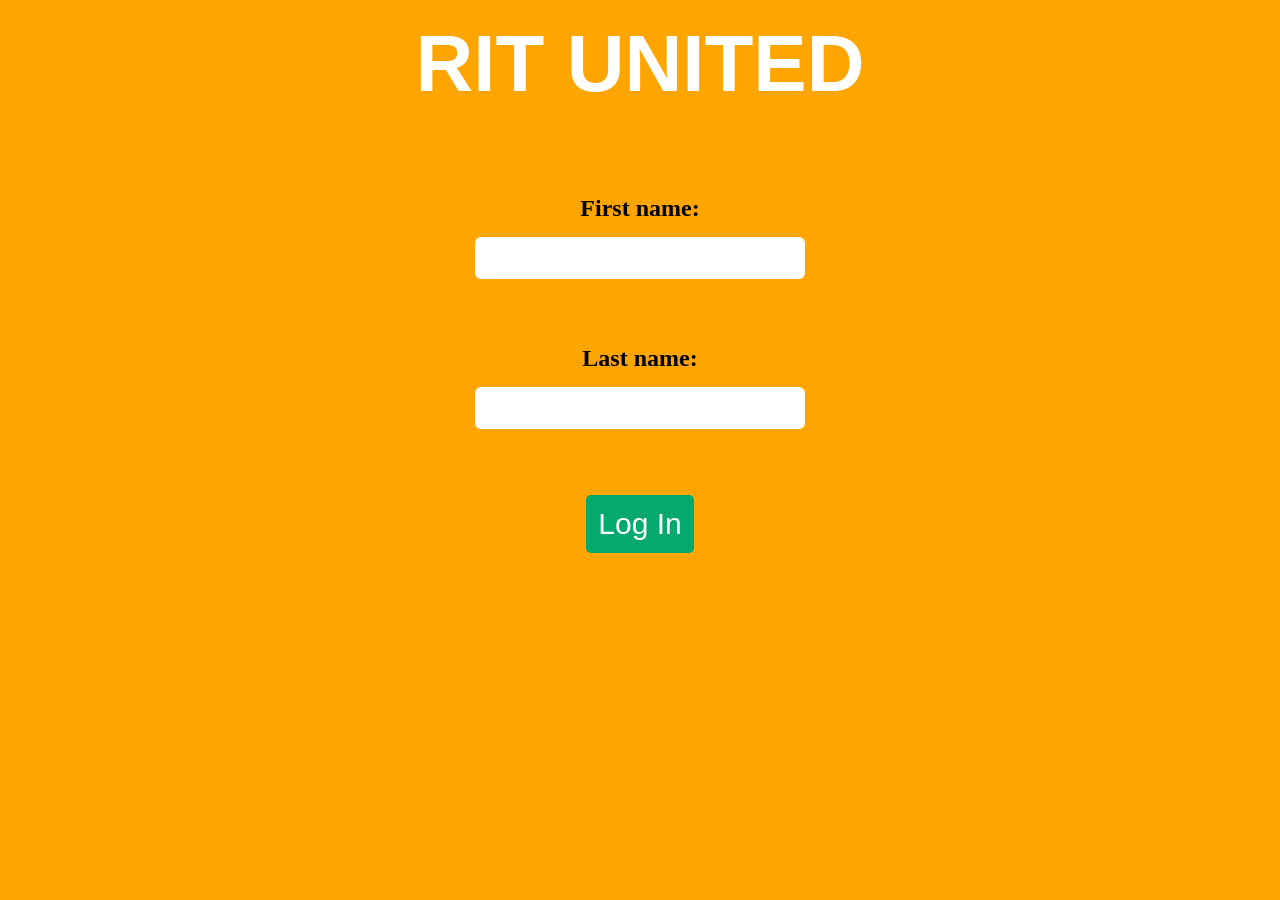
<file: index.html>
<!DOCTYPE html>
<html>
    <head>
        <style>
            h1 {
                color:white;
                font-family: 'Franklin Gothic Medium', 'Arial Narrow', Arial, sans-serif;
                font-size: 500%;
                padding: 10px;
                margin: auto;
                text-align: center;
            }

            .loginbutton {
                background-color: #04AA6D;
                color: white;
                font-size: 30px;
                padding: 12px;
                border: none;
                border-radius: 5px;
                cursor: pointer;
            }

            .loginbutton:hover {
                background-color:#038958;
            }

            .login-container {
                display: flex;
                flex-direction: column;
                align-items: center;
                gap: 15px;
                margin-top: 75px;
            }

            input[type="text"] {
                width: 300px;        /* Makes the box wider (increase or decrease as needed) */
                padding: 12px 15px;  /* Makes the box taller and adds space inside for typing */
                font-size: 16px;     /* Makes the text inside the box bigger */
                border: none;        /* Optional: removes the default harsh border */
                border-radius: 6px;  /* Optional: rounds the corners to match your Log In button */
            }

            label {
                font-size: 24px;
                font-weight: bold;
            }
        </style>

        <title>Sign In Page</title>
    </head>

    <body style="background-color:orange">
        <header>
            <h1>
                RIT UNITED
            </h1>
        </header>

        <div class="login-container">
            <label for="fname">First name: </label>
            <input type="text" id="fname" name="fname"><br><br>

            <label for="lname">Last name: </label>
            <input type="text" id="lname" name="lname"><br><br>

            <button onclick="window.location.href='home_page.html'" class="loginbutton">Log In</button>
        </div>


    </body>

</html>
</file>
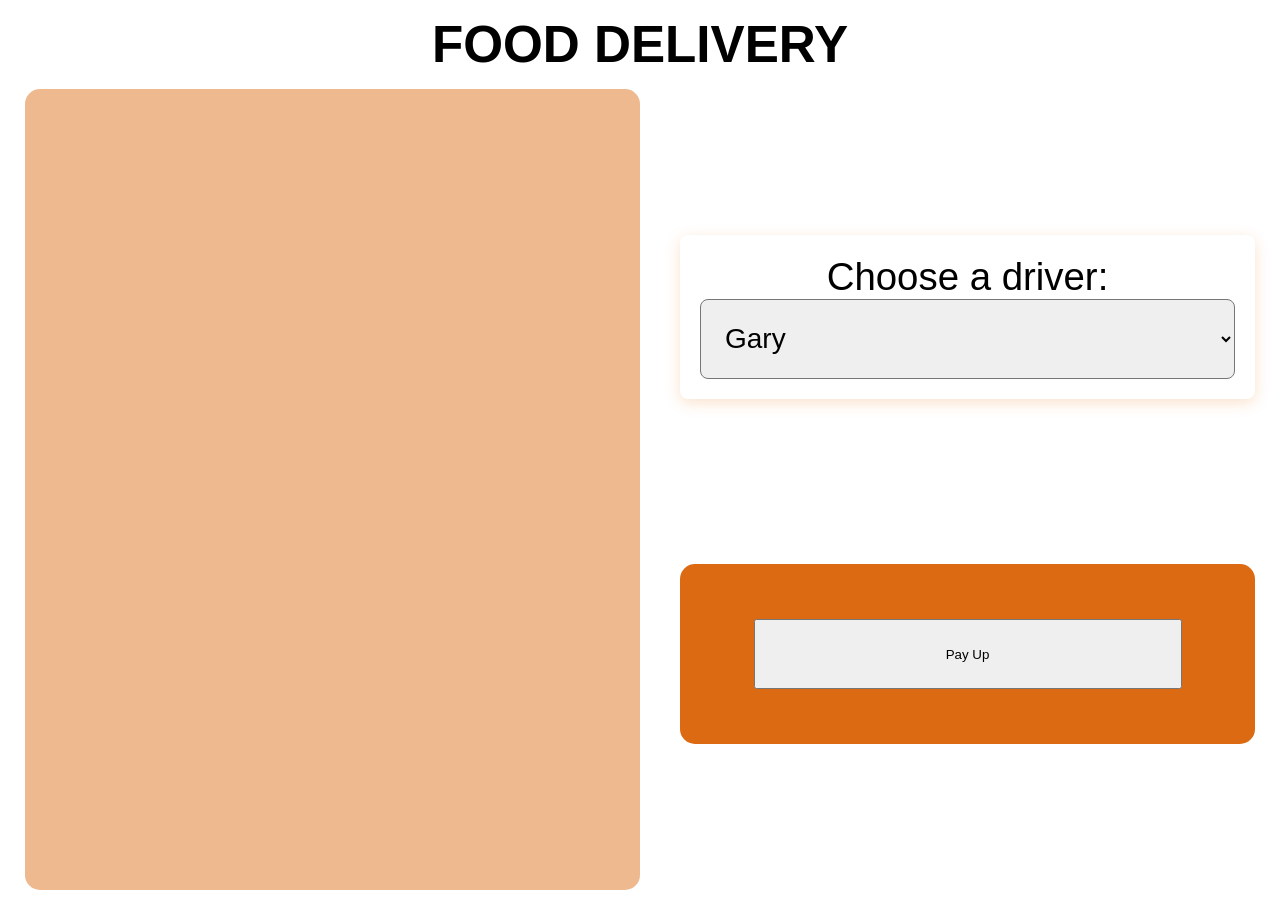
<file: food_delivery.html>
<!-- This is the food page-->
<!DOCTYPE html>
<html>

    <head>
        <meta name="viewport" content="width=device-width, initial-scale=1.0">
        <link rel="stylesheet" href="css/food_delivery.css">
        <title>Food Delivery</title>
    </head>

    <body>

        <!-- Page title -->
        <h1>
            FOOD DELIVERY
        </h1>

        <!-- Main Flexbox container -->
        <div class = "main_flexbox">

            <!-- Menu and orange box -->
            <div class = "food_map">
                <iframe
                    src="https://www.fdmealplanner.com/#RIT" width="100%" height="100%" style="border:0;" allowfullscreen="" loading="lazy" referrerpolicy="no-referrer-when-downgrade">
                </iframe>

            </div>

            <!-- Driver dropdown and Pay Up -->
            <div class = dropdown_flex>

                <!-- Driver dropdown -->
                <div class = driver_dropdown>

                    <label for="driver">Choose a driver:</label>

                    <select
                        class = "driver_text"  id="driver"  name="driver">

                        <option value="gary">Gary</option>
                        <option value="zenan">Ze Nan</option>
                        <option value="zach">Zach</option>
                        <option value="dan">Dan Krutz</option>
                    </select>
                </div>
                <!-- Pay Up section -->
                <div class = "button_style">
                    <button class = "button_text";type="button" onclick="window.location.href='pay_up.html'">
                    Pay Up
                    </button>
                </div>

            </div> <!--End of dropdown flex-->

        </div> <!---End of main flexbox-->

    </body>

</html>
</file>
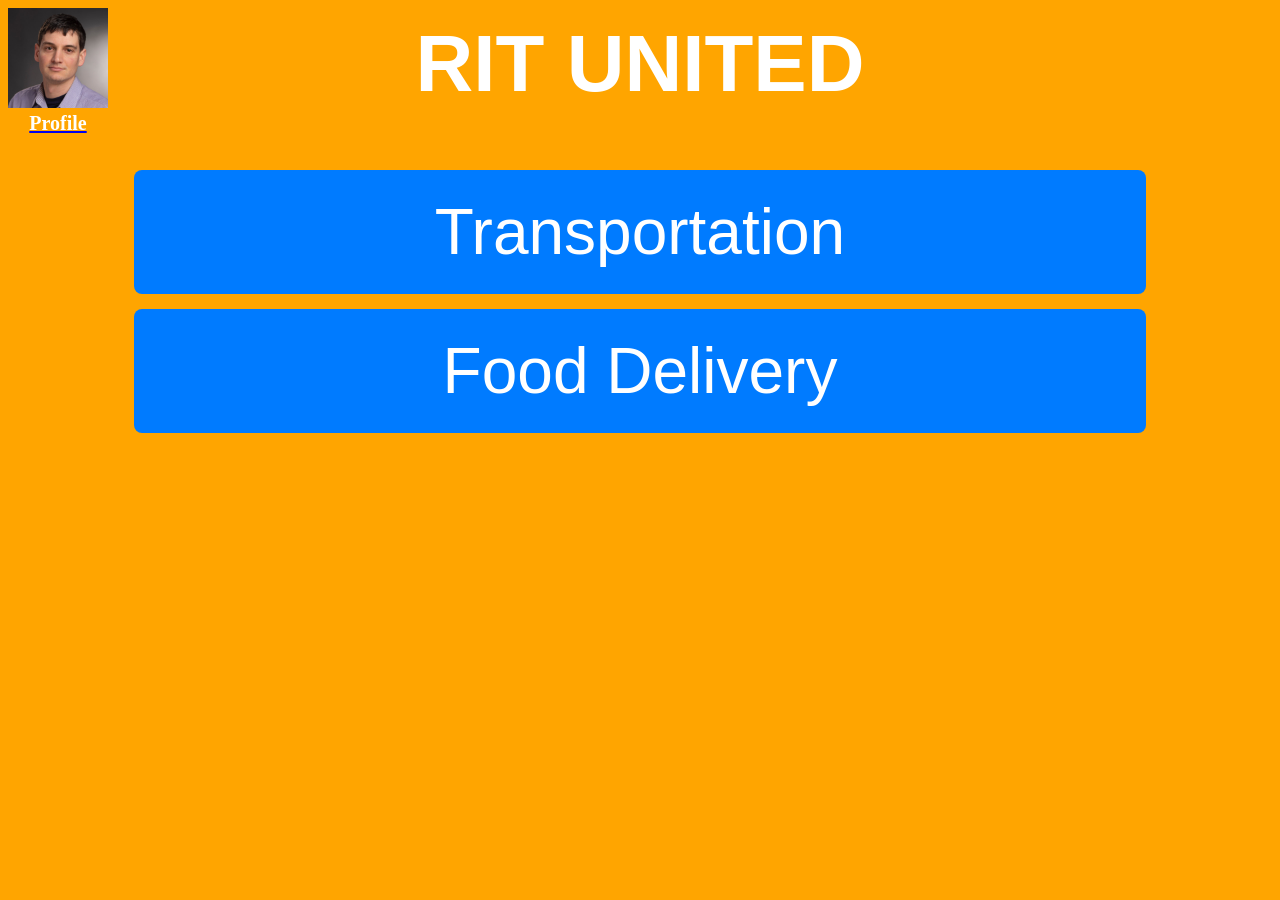
<file: home_page.html>
<!DOCTYPE html>
<html>
    <head>
        <title>
            Home Page
        </title>

        <style>
            h1 {
                color:white;
                font-family: 'Franklin Gothic Medium', 'Arial Narrow', Arial, sans-serif;
                font-size: 500%;
                padding: 10px;
                margin: auto;
                text-align: center;
            }

            .transport-delivery-button {
                padding: 25px 250px;       /* Increases space inside the button (top/bottom, left/right) */
                font-size: 64px;          /* Increases the text size */
                border-radius: 8px;       /* Rounds the corners */
                background-color: #007BFF;/* Sets button color */
                color: white;             /* Sets text color */
                border: none;             /* Removes default border */
                cursor: pointer;          /* Changes cursor to a hand on hover */
            }

            .transport-delivery-button:hover {
                background-color: #0056b3; /* Darkens button when hovered */
            }

            .button-container {
                display: flex;
                flex-direction: column;
                align-items: center;
                gap: 15px; /* Space between buttons */
                margin-top: 50px;
            }

            .button-container button {
                width: 80%; /* Makes both buttons the exact same width */
            }

            .profile-box {
                position: absolute;
                text-align: center;
            }

            .profile-picture {
                width: 100px;
                height: 100px;
            }

            .profile-label {
                margin: 0 0 0 0;
                color: white;
                font-weight: bold;
                font-size: 20px;
            }
        </style>
    </head>

    <body style="background-color:orange">
        <!-- This is the RIT UNITED logo and the profile picture -->
        <header>
            <div class="profile-box">
                <a href="profile.html">
                    <img src="daniel.png" alt="Profile picture of Daniel Krutz" class="profile-picture">
                    <p class="profile-label">Profile</p>
                </a>
            </div>

            <h1>
                RIT UNITED
            </h1>
        </header>

        <!-- These are the transportation and food delivery buttons -->
        <div class="button-container">
            <button onclick="window.location.href='transportation.html'" type="button" class="transport-delivery-button">
                Transportation
            </button>

            <button onclick="window.location.href='food_delivery.html'" type="button" class="transport-delivery-button">
                Food Delivery
            </button>
        </div>

    </body>
</html>
</file>
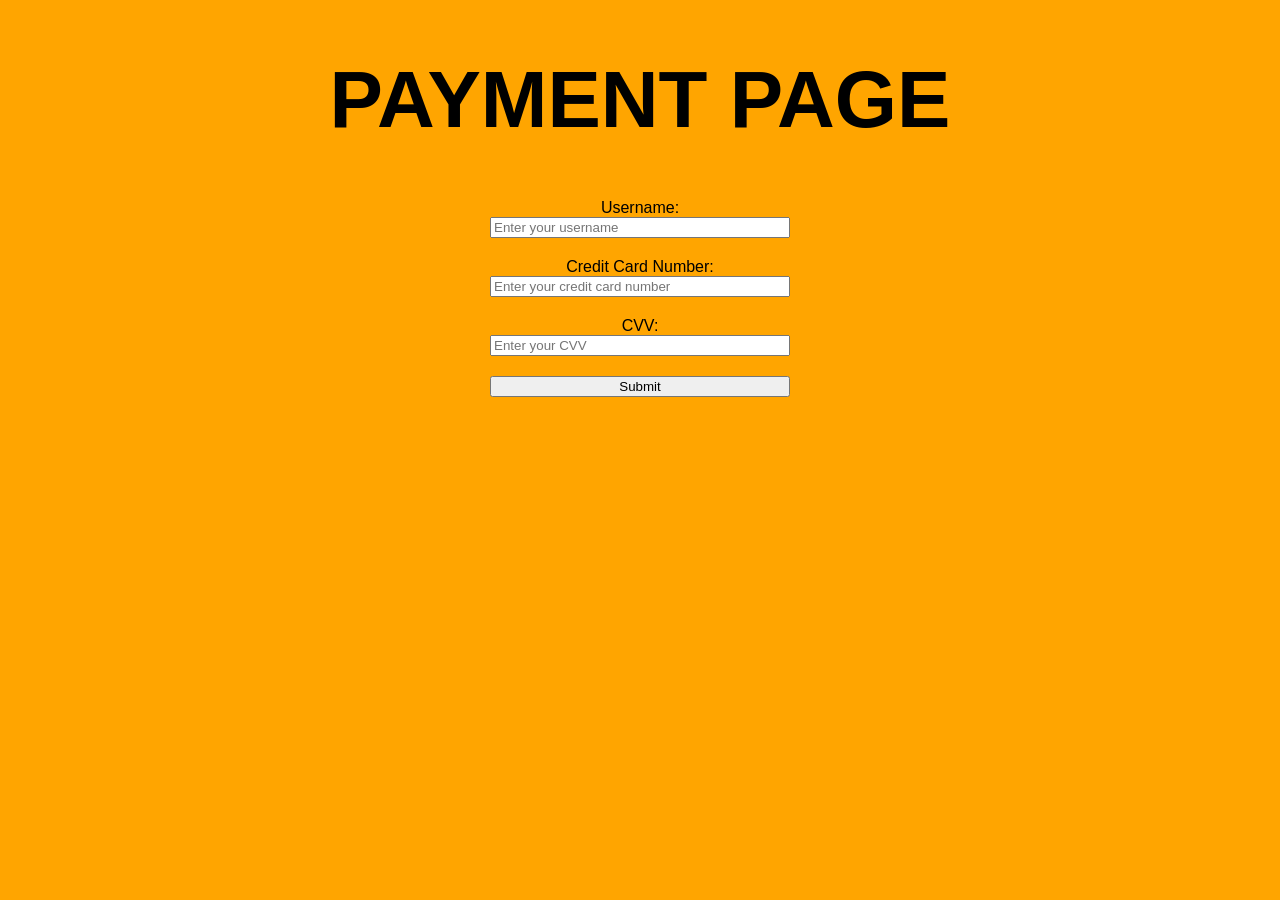
<file: pay_up.html>
<!-- This is the transportation page-->
<!DOCTYPE html>
<html> <!--Perhaps too many div containers-->

    <head>

        <link rel="stylesheet" href="css/pay_up.css">

        <title>Pay Up Now</title>
    </head>

    <body style = "background-color: orange;">
        
        <h1>
            PAYMENT PAGE
        </h1>  

        <label for="username" class = "name_of_textfield">
            Username:
            </label>
        <input type="text" id="username" name="username" placeholder="Enter your username" class = "textfield">

        
        <label for="ccn" class = "name_of_textfield">
            Credit Card Number:
        </label>
        <input type="text" id="ccn" name="ccn" placeholder="Enter your credit card number" class = "textfield">

        <label for="cvv" class = "name_of_textfield">
            CVV:
        </label>
        <input type="text" id="cvv" name="cvv" placeholder="Enter your CVV " class = "textfield">

        <button class = textfield onclick="window.location.href='rating.html'">

            Submit

        </button>

    </body>


</html>
</file>
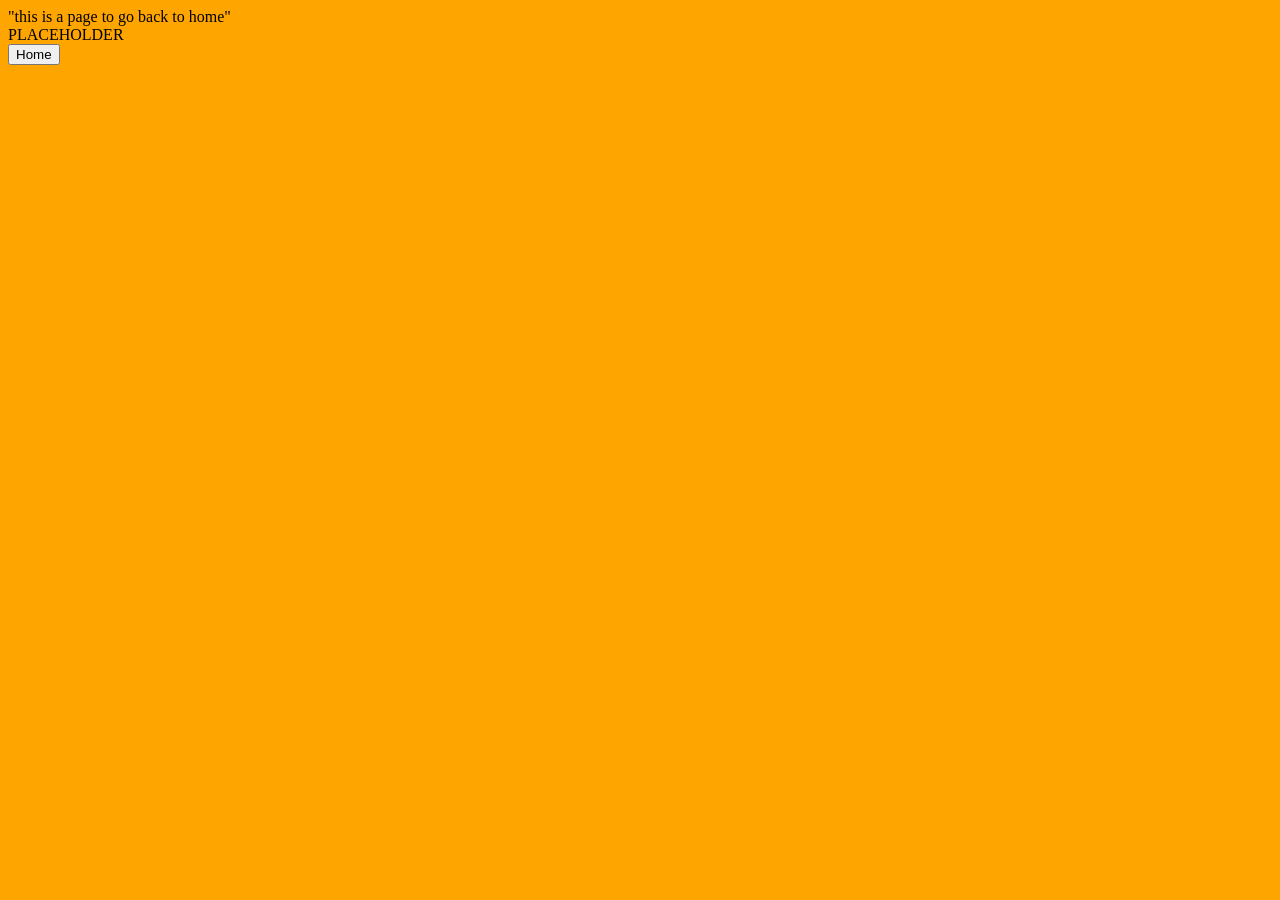
<file: placeholder.html>
"this is a page to go back to home"

<!DOCTYPE html>
<html lang="en">
<head>
    <meta charset="UTF-8">
    <meta name="viewport" content="width=device-width, initial-scale=1.0">
    <title>Document</title>
</head>
<body style="background-color: orange;">
    
<div>
      <div class="box title-box">PLACEHOLDER</div>
      <button type="button" class="box" onclick="window.location.href='home_page.html'">Home</button>
    </div>  
    
</body>
</html>
</file>
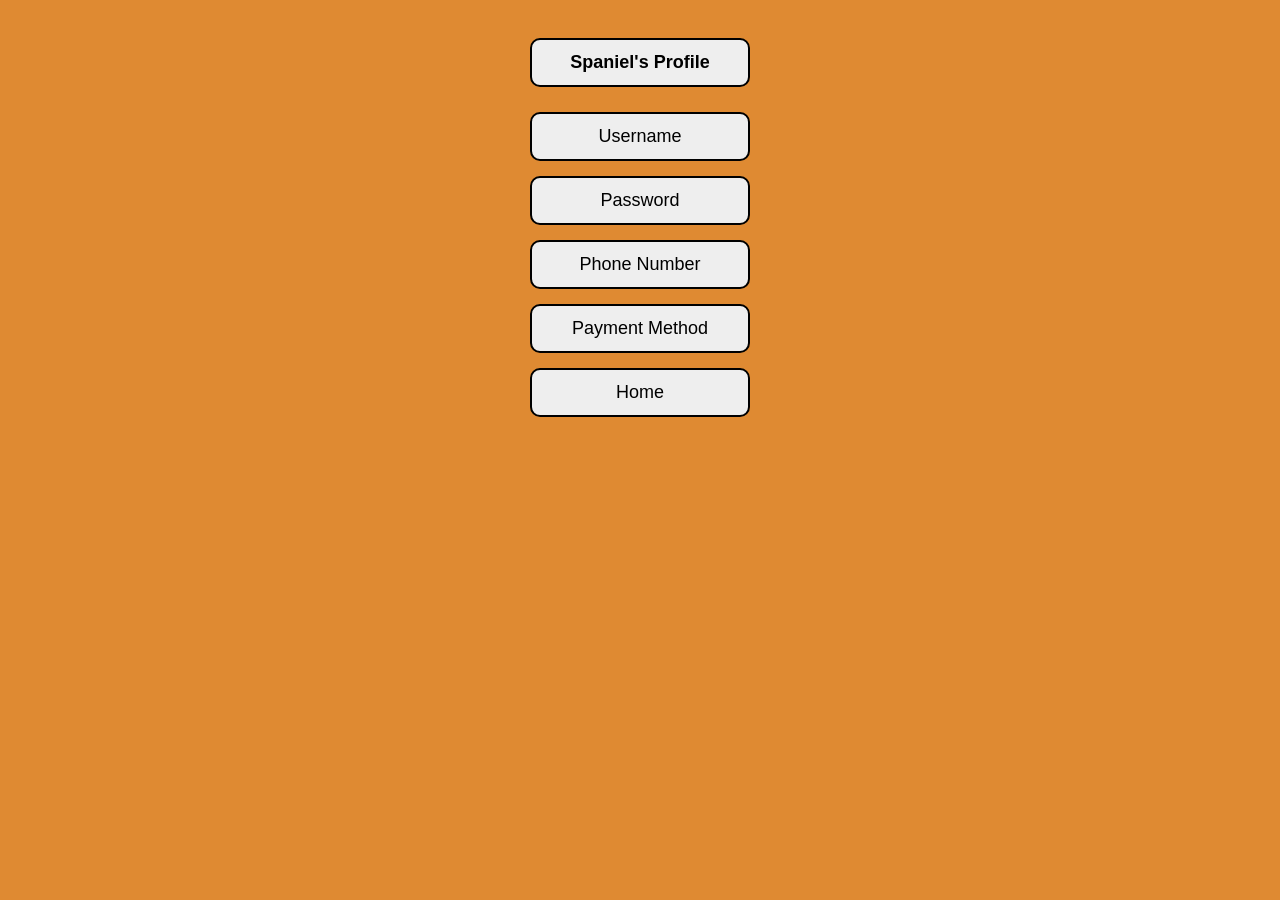
<file: profile.html>
<!DOCTYPE html>
<html>
<head>
  <meta charset="UTF-8">
  <title>User's Profile</title>
  <link rel="stylesheet" href="css/profile.css">
</head>
<body>

  <div class="container">

    <div>
      <div class="box title-box">Spaniel's Profile</div>
      <button type="button" class="box" onclick="window.location.href='placeholder.html'">Username</button>
      <button type="button" class="box" onclick="window.location.href='placeholder.html'">Password</button>
      <button type="button" class="box" onclick="window.location.href='placeholder.html'">Phone Number</button>
      <button type="button" class="box" onclick="window.location.href='placeholder.html'">Payment Method</button>
      <button type="button" class="box" onclick="window.location.href='home_page.html'">Home</button>
    </div>

  </div>

</body>
</html>
</file>
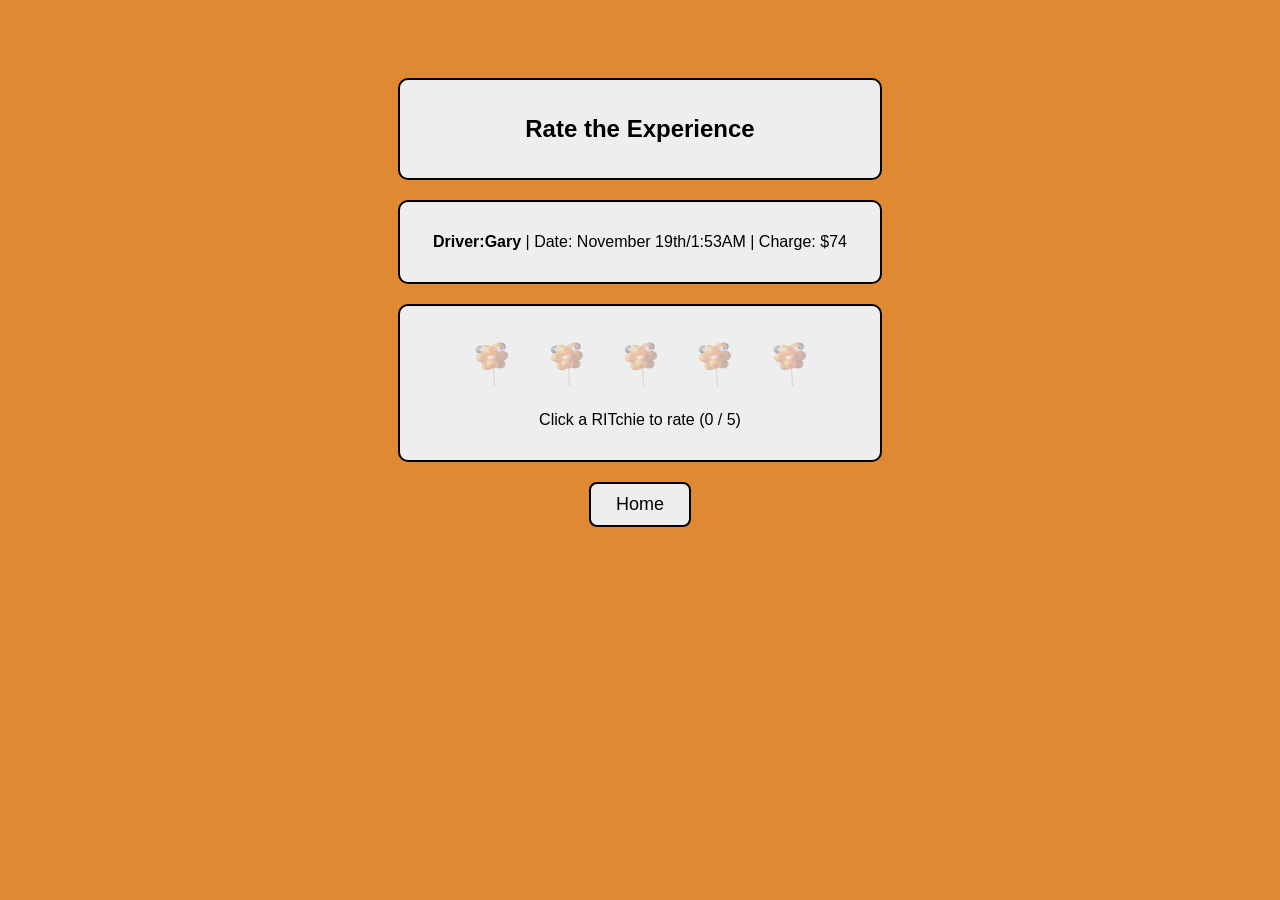
<file: rating.html>
<!DOCTYPE html>
<html>
<head>
  <meta charset="UTF-8">
  <title>Rate Experience</title>
  <link rel="stylesheet" href="css/rating.css">
</head>
<body>

  <div class="box">
    <h2>Rate the Experience</h2>
  </div>

  <div class="box">
    <p><strong>Driver:Gary</strong> | Date: November 19th/1:53AM | Charge: $74</p>
  </div>

  <div class="box">
    <img src="ritchie.png" id="r1" class="ritchie" onclick="rate(1)">
    <img src="ritchie.png" id="r2" class="ritchie" onclick="rate(2)">
    <img src="ritchie.png" id="r3" class="ritchie" onclick="rate(3)">
    <img src="ritchie.png" id="r4" class="ritchie" onclick="rate(4)">
    <img src="ritchie.png" id="r5" class="ritchie" onclick="rate(5)">
    <p id="rating-text">Click a RITchie to rate (0 / 5)</p>
  </div>

  <button type="button" id="home-btn" onclick="window.location.href='home_page.html'">Home</button>

  <script>
    function rate(stars) {
      for (let i = 1; i <= 5; i++) {
        if (i <= stars) {
          document.getElementById("r" + i).style.opacity = "1";
        } else {
          document.getElementById("r" + i).style.opacity = "0.3";
        }
      }
      document.getElementById("rating-text").innerText = "Rating: " + stars + " / 5";
    }
  </script>

</body>
</html>
</file>
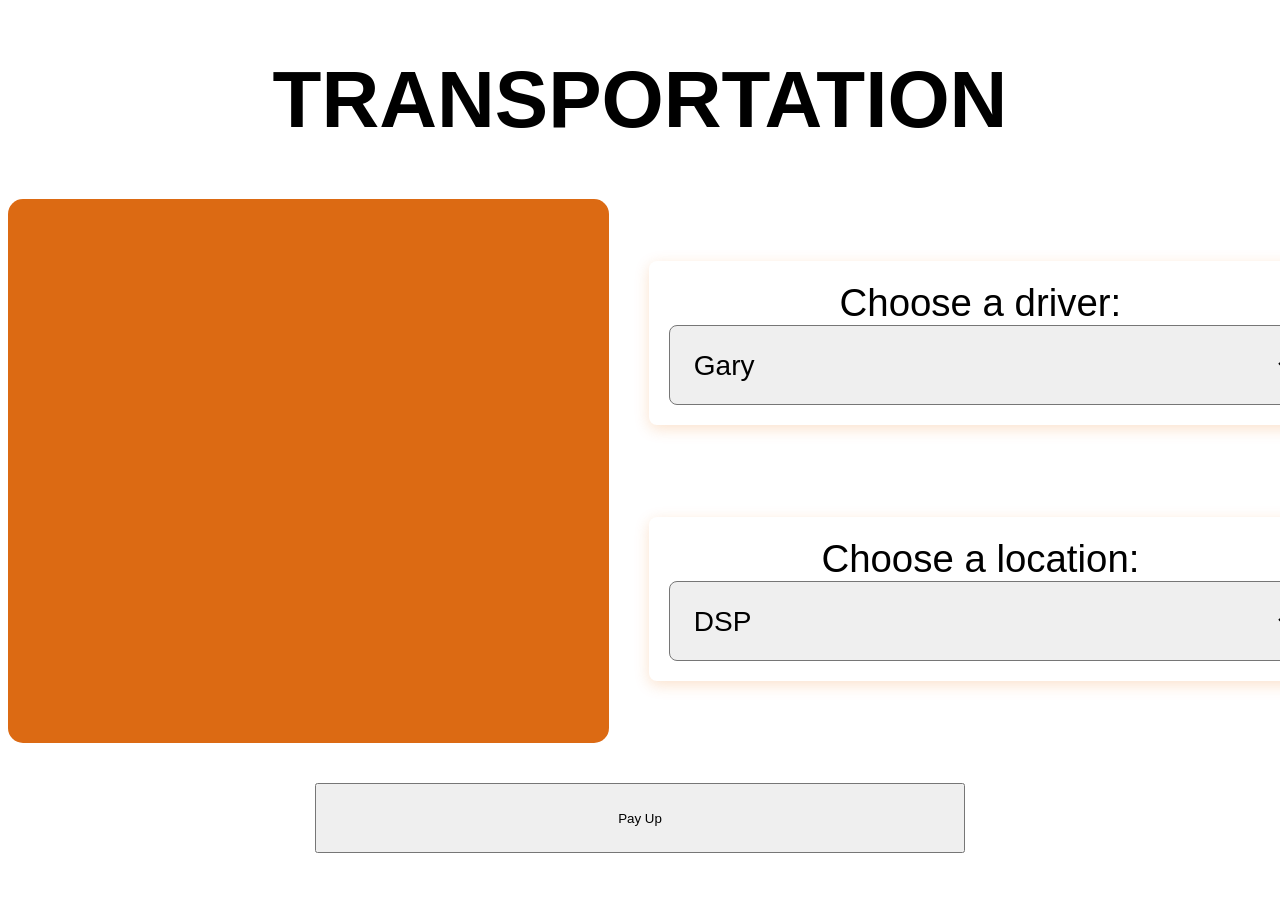
<file: transportation.html>
<!-- This is the transportation page-->
<!DOCTYPE html>
<html> <!--Perhaps too many div containers, thanks w3schools-->

    <head>
        <link rel="stylesheet" href="css/transport.css">
        <title>Transportation</title>
    </head>

    <body>

        <h1 style = "font-family:'Franklin Gothic Medium', 'Arial Narrow', Arial, sans-serif">
            TRANSPORTATION
        </h1>       
        <div class = "flexbox_layout">

    <!-- Map -->
    <div class = "map">
        <iframe
            src="https://maps.rit.edu/"width="100%"height="500px"style="border:0;"loading="lazy">
        </iframe>
    </div>

    <!-- Dropdown menus -->
    <div class = "dropdown_config">


        <div class = "driver_box_config">

            <label for="driver">Choose a driver:</label>

            <select id="driver" name="driver" class = "driver_text">
                <option style = "font-family: 'Franklin Gothic Medium', 'Arial Narrow', Arial, sans-serif;"value="gary">Gary</option>
                <option style = "font-family: 'Franklin Gothic Medium', 'Arial Narrow', Arial, sans-serif;"value="zenan">Ze Nan</option>
                <option style = "font-family: 'Franklin Gothic Medium', 'Arial Narrow', Arial, sans-serif;"value="zach">Zach</option>
                <option style = "font-family: 'Franklin Gothic Medium', 'Arial Narrow', Arial, sans-serif;"value="dan">Dan Krutz</option>
            </select>

        </div>

        <!-- Location -->
        <div class = "location_box">

            <label for="location">Choose a location:</label>

            <select id="location" name="location" class = location_text>
                <option style = "font-family: 'Franklin Gothic Medium', 'Arial Narrow', Arial, sans-serif; "value="dsp">DSP</option>
                <option style = "font-family: 'Franklin Gothic Medium', 'Arial Narrow', Arial, sans-serif; "value="global-village">Global Village</option>
                <option style = "font-family: 'Franklin Gothic Medium', 'Arial Narrow', Arial, sans-serif; "value="infinity-quad">Infinity Quad</option>
                <option style = "font-family: 'Franklin Gothic Medium', 'Arial Narrow', Arial, sans-serif; "value="sentinel-quad">Sentinel Quad</option>
            </select>

        </div>

    </div> <!--end of dropdown_config-->

    </div> <!-- end flexbox layout-->

        <div style="display: flex; justify-content: center; width: 100%; margin: 30px auto">
            <button class = "button_class"; type="button" onclick="window.location.href='pay_up.html'">
                    Pay Up
            </button>
        </div>

    </body>


</html>
</file>
<file: css/food_delivery.css>
body
{
    margin: 0; 
    padding: 10px 25px; 
    min-height: 100vh; 
    box-sizing: border-box; 
    display: flex; 
    flex-direction: column;
}

h1
{
    text-align: center; 
    font-size: clamp(2rem, 4vw, 5rem); 
    font-family: 'Franklin Gothic Medium', 'Arial Narrow', Arial, sans-serif; 
    margin: 5px 0 15px 0;
}

.main_flexbox
{
    display: flex; 
    flex: 1; 
    min-height: 0; 
    justify-content: center; 
    align-items: stretch; 
    gap: 40px; 
    width: 100%;
}

.food_map
{
    flex: 1;
    min-width: 0;
    background-color: #dc6a1378;
    color: white; 
    padding: 20px; 
    border-radius: 15px;
}

.dropdown_flex
{
    flex: 1; 
    min-width: 0;
    display: flex; 
    flex-direction: column; 
    justify-content: space-evenly; 
    gap: 20px;
}

.driver_dropdown
{
    width: 100%; 
    background: white; 
    box-shadow: 0px 4px 15px rgba(234, 108, 5, 0.2); 
    padding: 20px; 
    border-radius: 8px; 
    font-size: clamp(24px, 3vw, 50px); 
    text-align: center; 
    font-family: 'Franklin Gothic Medium', 'Arial Narrow', Arial, sans-serif; box-sizing: border-box;
}

.driver_text
{
    width: 100%;
    height: 80px;
    font-size: 28px;
    padding: 10px 20px;
    font-family: 'Franklin Gothic Medium', 'Arial Narrow', Arial, sans-serif;
    border-radius: 8px;
    cursor: pointer;
}

.button_style
{
    width: 100%; 
    min-height: 180px; 
    background-color: #dc6a13; 
    color: white; padding: 20px; 
    border-radius: 15px; 
    font-size: clamp(30px, 4vw, 70px); 
    text-align: center;
    font-family: 'Franklin Gothic Medium', 'Arial Narrow', Arial, sans-serif;
    display: flex;
    justify-content: center;
    align-items: center;
    box-sizing: border-box;
}

.button_text
{
    width: 80%; 
    max-width: 650px; 
    min-height: 70px; 
    font-family: 'Franklin Gothic Medium', Arial, sans-serif;
}
</file>
<file: css/pay_up.css>
h1
{
    text-align: center;
    font-size: 5rem;
    font-family:'Franklin Gothic Medium', 'Arial Narrow', Arial, sans-serif
     

}

.name_of_textfield
{
    font-family: 'Franklin Gothic Medium', 'Arial Narrow', Arial, sans-serif;
    flex: 1; 
    min-width: 0; 
    display: flex; 
    flex-direction: column;
    text-align: center;
    justify-content: space-evenly; 
    gap: 20px;
    
}

.textfield
{
    font-family: 'Franklin Gothic Medium', 'Arial Narrow', Arial, sans-serif;
   
    display: block; /* forces each to behave like a block*/
    width: 300px;
    margin: 0 auto 20px auto; /* this will center the block*/
    box-sizing: border-box;
    

}
</file>
<file: css/profile.css>
body {
  background-color: #df8a32;
  font-family: Arial, sans-serif;
  padding: 30px;
}

.container {
  display: flex;
  justify-content: center;
}

.box {
  display: block;
  box-sizing: border-box;
  background-color: #eeeeee;
  border: 2px solid black;
  border-radius: 10px;
  width: 220px;
  padding: 12px;
  margin-bottom: 15px;
  text-align: center;
  font-size: 18px;
  cursor: pointer;
}

.title-box {
  font-weight: bold;
  margin-bottom: 25px;
  cursor: default;
}
</file>
<file: css/rating.css>
body {
  background-color: #df8a32;
  font-family: Arial, sans-serif;
  text-align: center;
  padding-top: 50px;
}

.box {
  background-color: #eeeeee;
  border: 2px solid black;
  border-radius: 10px;
  width: 450px;
  margin: 20px auto;
  padding: 15px;
}

.ritchie {
  width: 60px;
  height: 60px;
  cursor: pointer;
  opacity: 0.3;
  margin: 5px;
}

#home-btn {
  background-color: #eeeeee;
  border: 2px solid black;
  border-radius: 8px;
  padding: 10px 25px;
  font-size: 18px;
  cursor: pointer;
}
</file>
<file: css/transport.css>
h1
{

    text-align: center;
    font-size: 5rem; 

}

.flexbox_layout
{

    display: flex; 
    justify-content: center;
    align-items: stretch; 
    gap: 40px; 
    width: 100%; 
    max-width: 1400px; 
    margin: 40px auto;

}


.map 
{

    flex: .9; 
    min-width: 0; 
    min-height: 450px;
    background-color: #dc6a13; 
    color: white; 
    padding: 20px; 
    border-radius: 15px; 
    font-family: 'Franklin Gothic Medium', 'Arial Narrow', Arial, sans-serif;

}

.dropdown_config
{

    flex: 1; 
    min-width: 0; 
    display: flex; 
    flex-direction: column; 
    justify-content: space-evenly; 
    gap: 30px; 
    font-family: 'Franklin Gothic Medium', 'Arial Narrow', Arial, sans-serif;

}

.driver_box_config
{
    width: 100%;
    background: white; 
    box-shadow: 0px 4px 15px rgba(234, 108, 5, 0.2); 
    padding: 20px; 
    border-radius: 8px; 
    font-size: clamp(24px, 3vw, 50px); 
    text-align: center;
}

.driver_text
{
    width: 100%; 
    height: 80px; 
    font-size: 28px; 
    padding: 10px 20px; 
    border-radius: 8px; 
    font-family: 'Franklin Gothic Medium', 'Arial Narrow', Arial, sans-serif;
}

.location_box
{
    width: 100%; 
    background: white; 
    box-shadow: 0px 4px 15px rgba(234, 108, 5, 0.2); 
    padding: 20px; 
    border-radius: 8px; 
    font-size: clamp(24px, 3vw, 50px); text-align: center;
}

.location_text
{
    width: 100%; 
    height: 80px; 
    font-size: 28px; 
    padding: 10px 20px; 
    border-radius: 8px;
    font-family: 'Franklin Gothic Medium', 'Arial Narrow', Arial, sans-serif;
}

.button_class
{
    width: 80%; 
    max-width: 650px; 
    min-height: 70px; 
    font-family: 'Franklin Gothic Medium', Arial, sans-serif;
}
</file>
